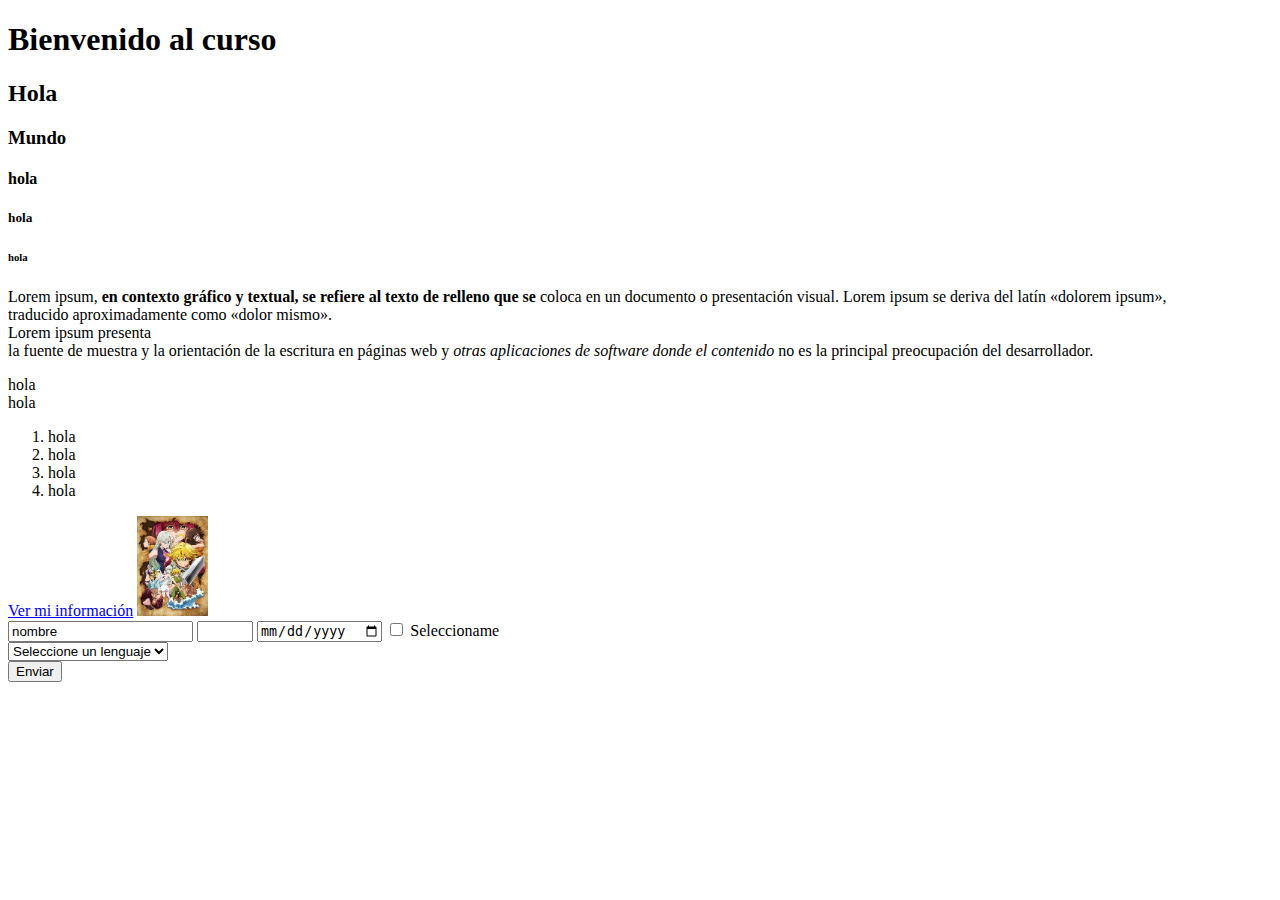
<file: index.html>
<!DOCTYPE html>
<html lang="es">
<head>
<meta charset="utf-8">
<meta http-equiv="X-UA-Compatible" content="IE=edge">
<meta name="viewport" content="width=device-width, initial-scale=1">
<meta name="description" content="">
<meta name="author" content="">

<title>Taller de HTML 5</title>

</head>
<body>
    <div><h1>Bienvenido al curso</h1>
    <h2>Hola</h2>
    <h3>Mundo</h3>
        <h4>hola</h4>
        <h5>hola</h5>
        <h6>hola</h6>
    </div>
    <div>
        <p>Lorem ipsum, <strong>en contexto gráfico y textual, se refiere al texto de relleno que se</strong> coloca en un documento o presentación visual. Lorem ipsum se deriva del latín «dolorem ipsum», <br>traducido aproximadamente como «dolor mismo». <br>Lorem ipsum presenta <br>la fuente de muestra y la orientación de la escritura en páginas web y <i>otras aplicaciones de software donde el contenido</i> no es la principal preocupación del desarrollador.</p>
    </div>
    <li>hola</li>
    <li>hola</li>
    <ol>
    <li>hola</li>
        <li>hola</li>
        <li>hola</li>
        <li>hola</li>
    </ol>
    <!-- comentarios LOL !-->
   <div>
       <a href="informacion.html" target="blank">Ver mi información</a>
    <img 
         src="images.jfif"
         whit="200"
         height="100"
         alt="imagen 1"
         />
       </div>
    <div>
    <section>
    <form method="get">
        <input name="nombre" type="text" placecholder="Nombre completo" value="nombre" required>
        <input name="edad"type="number" max="10" min="0" required>
        <input name="fecha"type="date" required>
        <input type="checkbox" required> Seleccioname
            
    <div>
    <select>
    <option value="">Seleccione un lenguaje</option>
        <option value="JS">Javascript</option>
        <option value="JAVA">Java</option>
        <option value="PHP">PHP</option>
    </select>
    </div>
        
    <div>
    <input type="submit" value="Enviar">
    </div>
    </form>
    </section>
    </div>
</body>
</html>
</file>
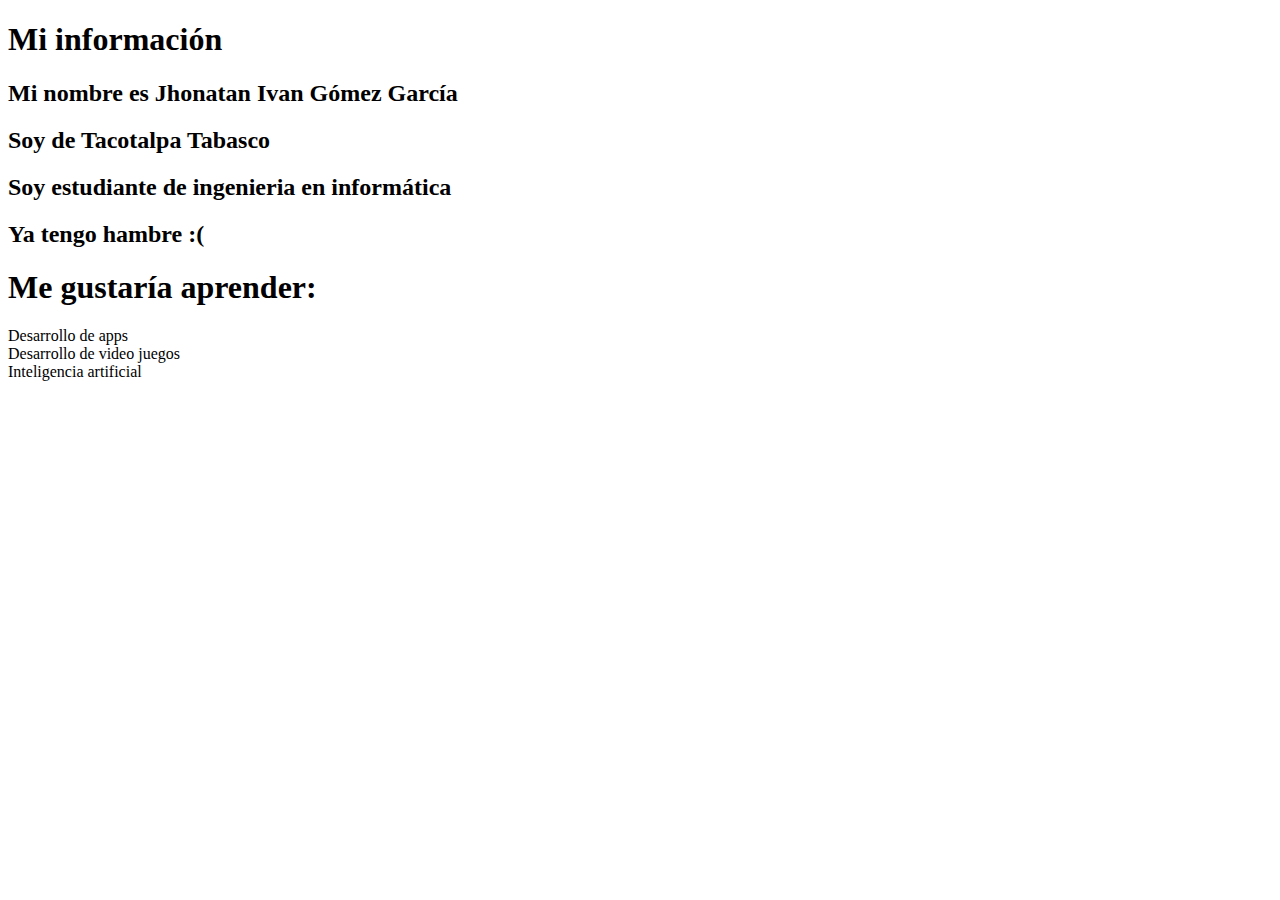
<file: informacion.html>
<!DOCTYPE html>
<html lang="es">
<head>
<meta charset="utf-8">
<meta http-equiv="X-UA-Compatible" content="IE=edge">
<meta name="viewport" content="width=device-width, initial-scale=1">
<meta name="description" content="">
<meta name="author" content="">

<title>Taller de HTML 5</title>

</head>
<body>
    <div><h1>Mi información</h1>
    <h2>Mi nombre es Jhonatan Ivan Gómez García</h2>
    <h2>Soy de Tacotalpa Tabasco</h2>
    <h2>Soy estudiante de ingenieria en informática</h2>
    <h2>Ya tengo hambre :(</h2>
    </div>
    
    <div>
        <h1>Me gustaría aprender:</h1>
        <lo>
            <li>Desarrollo de apps</li>
            <li>Desarrollo de video juegos</li>
            <li>Inteligencia artificial</li>
        </lo>
        <!-- LOL!-->
    </div>
    
    
</body>
</html>
</file>
